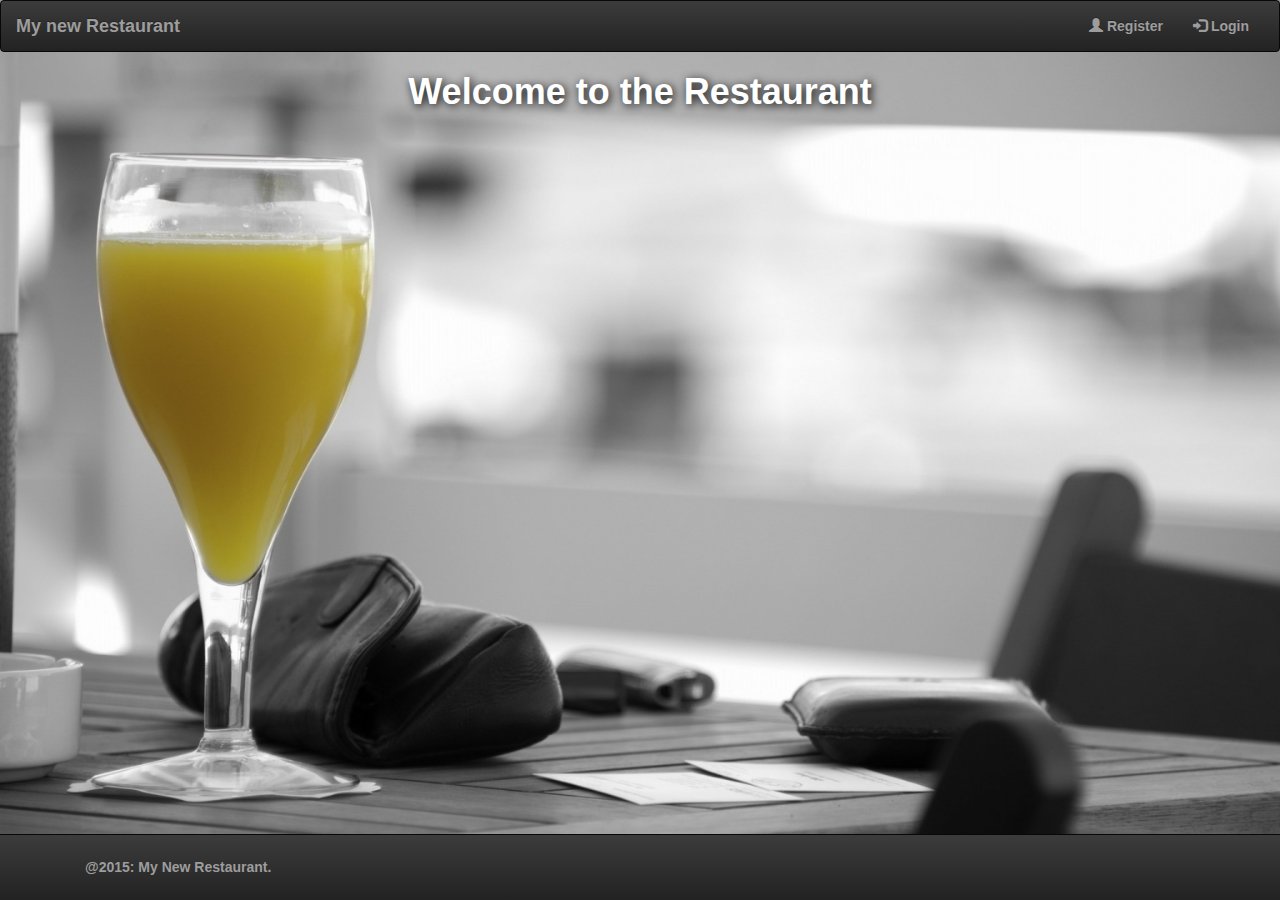
<file: Restaurant_Project/src/index.html>
<!DOCTYPE html>
<html>
<head lang="en">
    <meta charset="UTF-8">
    <meta name="viewport" content="width=device-width, initial-scale=1">
    <link rel="stylesheet" href="../css/bootstrap.min.css">
    <link rel="stylesheet" href="../css/bootstrap-theme.min.css">
    <link rel="stylesheet" href="../css/mine.css">
    <title>My First Bootstrap Project</title>
</head>
<body class="image-holder">
<nav class="navbar navbar-inverse">
    <div class="container-fluid">
        <div class="navbar-header">
            <button type="button" class="navbar-toggle" data-toggle="collapse" data-target="#myNavbar">
                <span class="icon-bar"></span>
                <span class="icon-bar"></span>
                <span class="icon-bar"></span>
            </button>
            <a class="navbar-brand" href="#"><strong>My new Restaurant</strong></a>
        </div>
        <div class="collapse navbar-collapse" id="myNavbar">

            <ul class="nav navbar-nav navbar-right">
                <li><a href="#registerModal" data-toggle="modal" data-target="#registerModal"><span
                        class="glyphicon glyphicon-user"></span><strong> Register</strong></a></li>
                <li><a href="#loginModal" data-toggle="modal" data-target="#loginModal"><span
                        class="glyphicon glyphicon-log-in"></span><strong> Login</strong></a></li>
            </ul>
        </div>
    </div>
</nav>

<!-- Login Modal -->
<div id="loginModal" class="modal fade" role="dialog">
    <div class="modal-dialog">

        <div class="modal-content">
            <div class="modal-header">
                <button type="button" class="close" data-dismiss="modal">&times;</button>
                <h4 class="modal-title">Login </h4>
            </div>
            <div class="modal-body">
                <form role="form">
                    <div class="form-group">
                        <label for="email">Email address:</label>
                        <input type="email" class="form-control" id="email">
                    </div>
                    <div class="form-group">
                        <label for="pwd">Password:</label>
                        <input type="password" class="form-control" id="pwd">
                    </div>
                </form>
            </div>
            <div class="modal-footer">
                <button type="submit" class="btn btn-default">Submit</button>
                <button type="button" class="btn btn-default" data-dismiss="modal">Close</button>
            </div>
        </div>

    </div>
</div>

<!-- Register Modal -->
<div id="registerModal" class="modal fade" role="dialog">
    <div class="modal-dialog">
        <div class="modal-content">
            <div class="modal-header">
                <button type="button" class="close" data-dismiss="modal">&times;</button>
                <h4 class="modal-title">Register</h4>
            </div>
            <div class="modal-body">
                <form role="form">
                    <div class="form-group">
                        <label for="email">Email address:</label>
                        <input type="email" class="form-control" id="email">
                    </div>
                    <div class="form-group">
                        <label for="pwd">Password:</label>
                        <input type="password" class="form-control" id="pwd">
                    </div>
                    <div class="form-group">
                        <label for="pwd">Confirm Password:</label>
                        <input type="password" class="form-control" id="pwd">
                    </div>
                </form>
            </div>
            <div class="modal-footer">
                <button type="submit" class="btn btn-default">Submit</button>
                <button type="button" class="btn btn-default" data-dismiss="modal">Close</button>
            </div>
        </div>

    </div>
</div>

<header><h1><strong>Welcome to the Restaurant</strong></h1></header>

<nav class="navbar navbar-inverse navbar-fixed-bottom" role="navigation">
    <div class="container">
        <div class="navbar-text ">
            <p><h5><strong>@2015: My New Restaurant. </strong></h5></p>
        </div>
    </div>
</nav>

<script src="../js/jquery-1.11.3.min.js"></script>
<script src="../js/bootstrap.min.js"></script>
</body>

</html>
</file>
<file: Restaurant_Project/css/mine.css>
/*!
* Copyright
*/
html {
    width: 100%;
    height: 100%;
}

body {
    min-width: 100%;
    min-height: 100%;
    position: relative;
}

.image-holder {
    background: url("../images/login-page.jpg") no-repeat center center fixed;
    background-size: cover;
}

header {
    position: static;
    top: 50%;
    text-align: center;
    color: white;
    text-shadow: 2px 2px 10px black;
}

.navbar-footer {
    position: absolute;
    bottom: 0;
    text-align: center;
    color: #fdfffd;
    text-shadow: 2px 2px 10px black;
}
</file>
